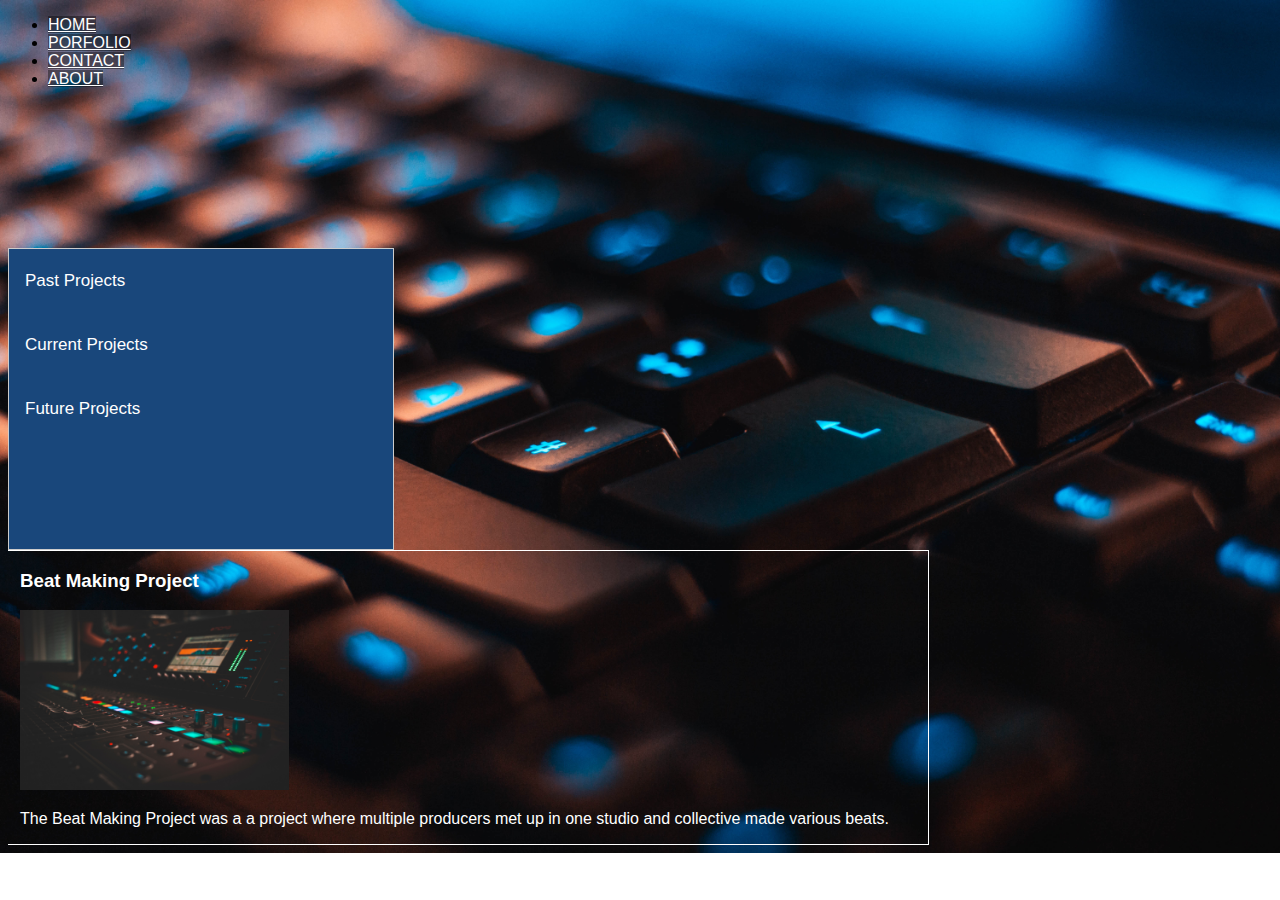
<file: index.html>
<!DOCTYPE html>
<html lang="en">


<head>
    <meta charset="UTF-8">
    <meta http-equiv="X-UA-Compatible" content="IE=edge">
    <meta name="viewport" content="width=device-width, initial-scale=1.0">
    <title>index/home</title>
    <link rel="stylesheet" href="index.css">
    <link rel="stylesheet" href="https://stackpath.bootstrapcdn.com/bootstrap/4.1.3/css/bootstrap.min.css" integrity="sha384-MCw98/SFnGE8fJT3GXwEOngsV7Zt27NXFoaoApmYm81iuXoPkFOJwJ8ERdknLPMO" crossorigin="anonymous">
    
</head>


<meta name="viewport" content="width=device-width, initial-scale=1">



<body>
  <ul class="nav justify-content-center">
        <li class="nav-item">
          <a class="nav-link active" href="index.html">HOME</a>
        </li>
        <li class="nav-item">
          <a class="nav-link" href="porfolio.html">PORFOLIO</a>
        </li>
        <li class="nav-item">
          <a class="nav-link" href="contact.html">CONTACT</a>
        </li>
        <li class="nav-item">
          <a class="nav-link" href="about.html">ABOUT</a>
        </li>
      </ul>

   
        
<h2></h2>
<p></p>
<div class="margin-bottom__small"></div>  
<div class="tab">
  <button class="tablinks" onclick="openCity(event, 'London')" id="defaultOpen">Past Projects</button>
  <button class="tablinks" onclick="openCity(event, 'Paris')">Current Projects</button>
  <button class="tablinks" onclick="openCity(event, 'Tokyo')">Future Projects</button>
</div>

<div id="London" class="tabcontent">
  <h3>Beat Making Project</h3>
  <img src="Studio.jpg" alt="selfie" style="width:30%;">
  <p>The Beat Making Project was a a project where multiple producers met up in one studio and collective made various beats.</p>
</div>

<div id="Paris" class="tabcontent">
  <h3>Developers Intuition</h3>
  <img src="Webdesign.jpg" alt="selfie" style="width:30%;">
  <p>This project consist of me the devoloper freely putting together a website from scratch</p> 
</div>

<div id="Tokyo" class="tabcontent">
  <h3>Project Free-Flow</h3>
  <img src="Question.jpg" alt="selfie" style="width:30%;">
  <p>These will be various projects from beat/sound creation to web design/coding. This project is where i become free to do whats on my mind at that time and moment.</p>
</div>

<script>
function openCity(evt, cityName) {
  var i, tabcontent, tablinks;
  tabcontent = document.getElementsByClassName("tabcontent");
  for (i = 0; i < tabcontent.length; i++) {
    tabcontent[i].style.display = "none";
  }
  tablinks = document.getElementsByClassName("tablinks");
  for (i = 0; i < tablinks.length; i++) {
    tablinks[i].className = tablinks[i].className.replace(" active", "");
  }
  document.getElementById(cityName).style.display = "block";
  evt.currentTarget.className += " active";
}

// Get the element with id="defaultOpen" and click on it
document.getElementById("defaultOpen").click();
</script>


      




 
      <script src="https://code.jquery.com/jquery-3.3.1.slim.min.js" integrity="sha384-q8i/X+965DzO0rT7abK41JStQIAqVgRVzpbzo5smXKp4YfRvH+8abtTE1Pi6jizo" crossorigin="anonymous"></script>
      <script src="https://cdnjs.cloudflare.com/ajax/libs/popper.js/1.14.3/umd/popper.min.js" integrity="sha384-ZMP7rVo3mIykV+2+9J3UJ46jBk0WLaUAdn689aCwoqbBJiSnjAK/l8WvCWPIPm49" crossorigin="anonymous"></script>
      <script src="https://stackpath.bootstrapcdn.com/bootstrap/4.1.3/js/bootstrap.min.js" integrity="sha384-ChfqqxuZUCnJSK3+MXmPNIyE6ZbWh2IMqE241rYiqJxyMiZ6OW/JmZQ5stwEULTy" crossorigin="anonymous"></script>     

</body>




</html>
</file>
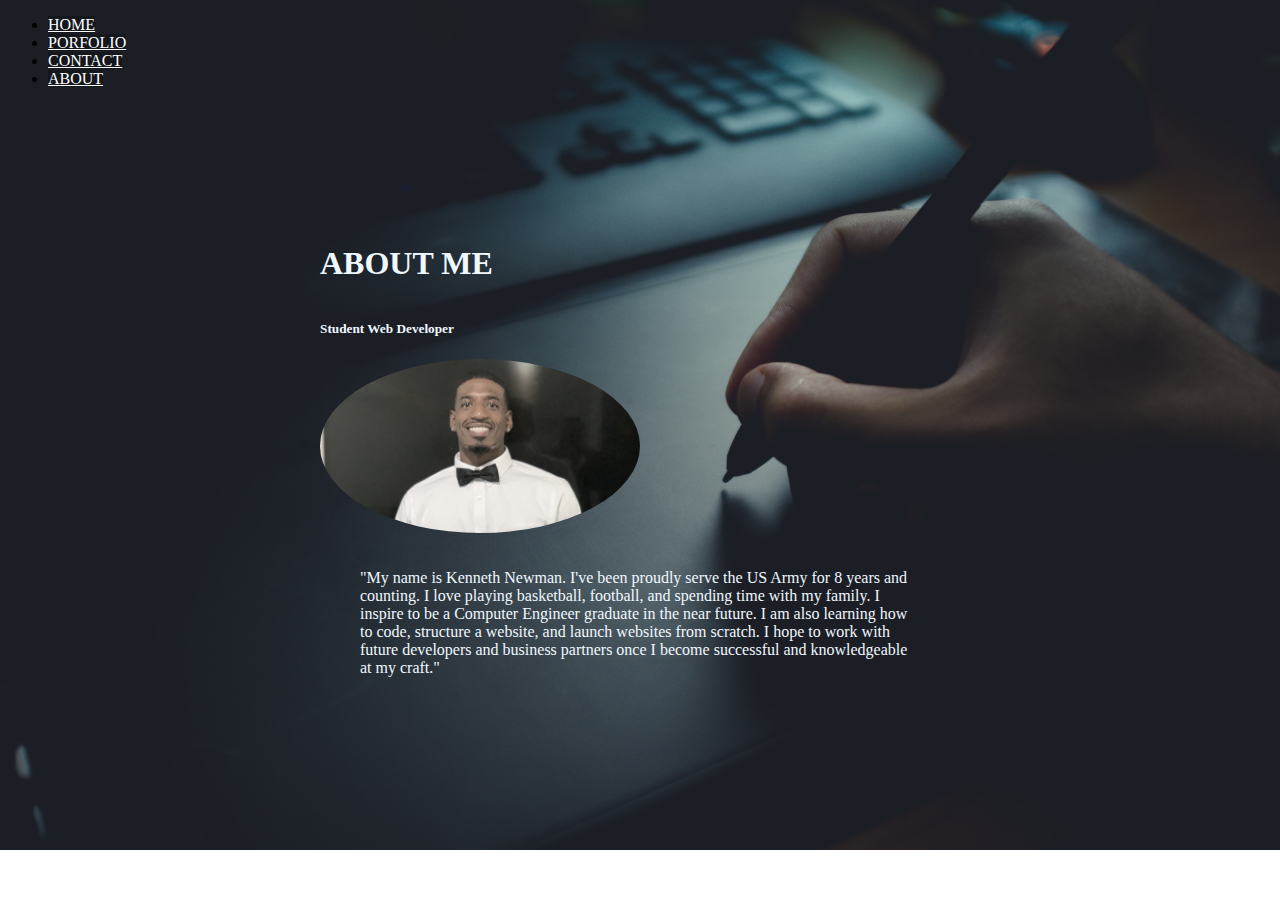
<file: about.html>
<!DOCTYPE html>
<html lang="en">


<head>
    <meta charset="UTF-8">
    <meta http-equiv="X-UA-Compatible" content="IE=edge">
    <meta name="viewport" content="width=device-width, initial-scale=1.0">
    <title>about us</title>
    <link rel="stylesheet" href="about.css">
    <link rel="stylesheet" href="https://stackpath.bootstrapcdn.com/bootstrap/4.1.3/css/bootstrap.min.css" integrity="sha384-MCw98/SFnGE8fJT3GXwEOngsV7Zt27NXFoaoApmYm81iuXoPkFOJwJ8ERdknLPMO" crossorigin="anonymous">

</head>






<body>
  <ul class="nav justify-content-center">
        <li class="nav-item">
          <a class="nav-link active" href="index.html">HOME</a>
        </li>
        <li class="nav-item">
          <a class="nav-link" href="porfolio.html">PORFOLIO</a>
        </li>
        <li class="nav-item">
          <a class="nav-link" href="contact.html">CONTACT</a>
        </li>
        <li class="nav-item">
          <a class="nav-link" href="about.html">ABOUT</a>
        </li>
      </ul>
      <div class="about">
            <div class="main">
              <article>
                <h1 class="bigger">ABOUT ME </h1>
                <h5>Student Web Developer</h5>
                <img src="selfie.jpg" alt="selfie" style="width:50%;">
                <div class="margin-bottom__small"></div>             
                <blockquote>
                  "My name is Kenneth Newman. 
                  I've been proudly serve the US Army for 8 years and counting. I love playing 
                  basketball, football, and spending time with my family. 
                  I inspire to be a Computer Engineer graduate in the near future. I am also 
                  learning how to code, structure a website, and launch websites from scratch. 
                  I hope to work with future developers and business partners once I become 
                  successful and knowledgeable at my craft."                 
                </blockquote>
              </article>
            </div>
      </div>

      <script src="https://code.jquery.com/jquery-3.3.1.slim.min.js" integrity="sha384-q8i/X+965DzO0rT7abK41JStQIAqVgRVzpbzo5smXKp4YfRvH+8abtTE1Pi6jizo" crossorigin="anonymous"></script>
      <script src="https://cdnjs.cloudflare.com/ajax/libs/popper.js/1.14.3/umd/popper.min.js" integrity="sha384-ZMP7rVo3mIykV+2+9J3UJ46jBk0WLaUAdn689aCwoqbBJiSnjAK/l8WvCWPIPm49" crossorigin="anonymous"></script>
      <script src="https://stackpath.bootstrapcdn.com/bootstrap/4.1.3/js/bootstrap.min.js" integrity="sha384-ChfqqxuZUCnJSK3+MXmPNIyE6ZbWh2IMqE241rYiqJxyMiZ6OW/JmZQ5stwEULTy" crossorigin="anonymous"></script>

</body>




</html>
</file>
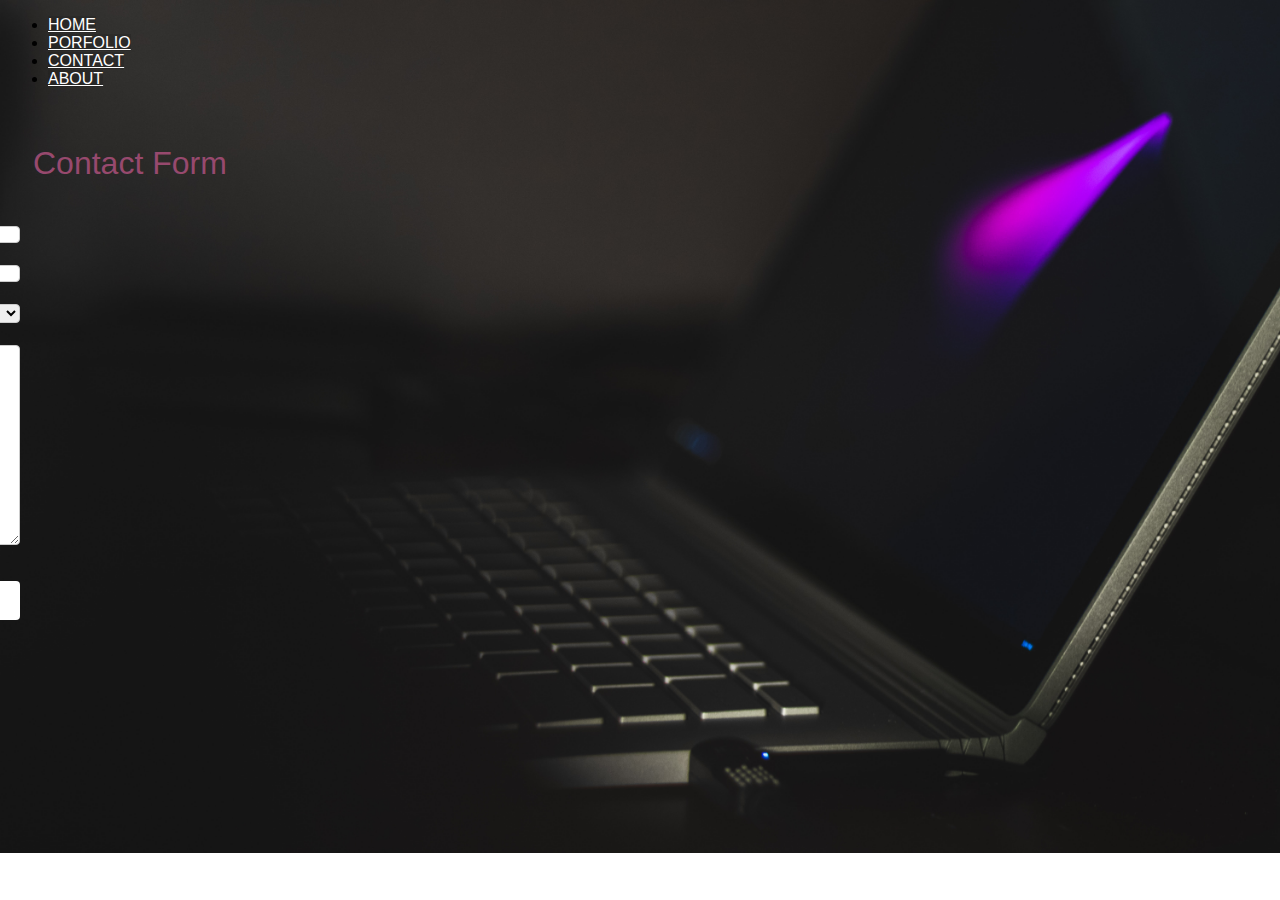
<file: contact.html>
<!DOCTYPE html>
<html lang="en">


<head>
    <meta charset="UTF-8">
    <meta http-equiv="X-UA-Compatible" content="IE=edge">
    <meta name="viewport" content="width=device-width, initial-scale=1.0">
    <title>Document</title>
    <link rel="stylesheet" href="contact.css">
    <link rel="stylesheet" href="https://stackpath.bootstrapcdn.com/bootstrap/4.1.3/css/bootstrap.min.css" integrity="sha384-MCw98/SFnGE8fJT3GXwEOngsV7Zt27NXFoaoApmYm81iuXoPkFOJwJ8ERdknLPMO" crossorigin="anonymous">

</head>






<body>
  <ul class="nav justify-content-center">
        <li class="nav-item">
          <a class="nav-link active" href="index.html">HOME</a>
        </li>
        <li class="nav-item">
          <a class="nav-link" href="porfolio.html">PORFOLIO</a>
        </li>
        <li class="nav-item">
          <a class="nav-link" href="contact.html">CONTACT</a>
        </li>
        <li class="nav-item">
          <a class="nav-link" href="about.html">ABOUT</a>
        </li>
      </ul>
      
      
<div class="contact-form">Contact Form</div>
<div class="container">
  <form class="form-fitter" action="/action_page.php">
    <label for="fname">First Name</label>
    <input type="text" id="fname" name="firstname" placeholder="Your name..">

    <label for="lname">Last Name</label>
    <input type="text" id="lname" name="lastname" placeholder="Your last name..">

    <label for="country">Country</label>
    <select id="country" name="country">
      <option value="usa">USA</option>
      <option value="canada">Canada</option>
      <option value="australia">Australia</option>
      
      
    </select>

    <label for="subject">Subject</label>
    <textarea id="subject" name="subject" placeholder="Write something.." style="height:200px"></textarea>
    <div class="margin-bottom__small"></div>  
    <input type="submit" value="Submit">
  </form>
</div>

<script src="https://code.jquery.com/jquery-3.3.1.slim.min.js" integrity="sha384-q8i/X+965DzO0rT7abK41JStQIAqVgRVzpbzo5smXKp4YfRvH+8abtTE1Pi6jizo" crossorigin="anonymous"></script>
<script src="https://cdnjs.cloudflare.com/ajax/libs/popper.js/1.14.3/umd/popper.min.js" integrity="sha384-ZMP7rVo3mIykV+2+9J3UJ46jBk0WLaUAdn689aCwoqbBJiSnjAK/l8WvCWPIPm49" crossorigin="anonymous"></script>
<script src="https://stackpath.bootstrapcdn.com/bootstrap/4.1.3/js/bootstrap.min.js" integrity="sha384-ChfqqxuZUCnJSK3+MXmPNIyE6ZbWh2IMqE241rYiqJxyMiZ6OW/JmZQ5stwEULTy" crossorigin="anonymous"></script>

</body>




</html>
</file>
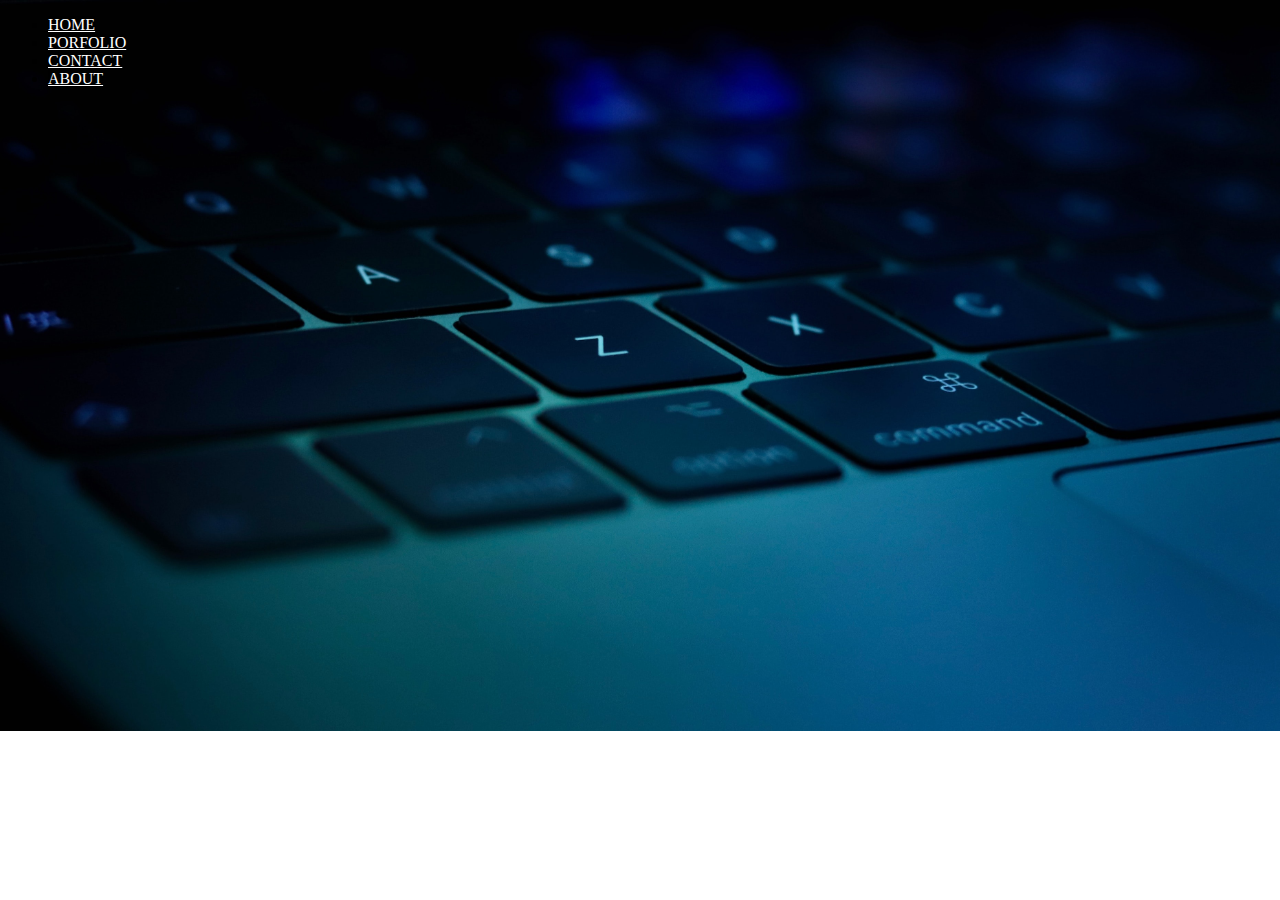
<file: porfolio.html>
<!DOCTYPE html>
<html lang="en">


<head>
    <meta charset="UTF-8">
    <meta http-equiv="X-UA-Compatible" content="IE=edge">
    <meta name="viewport" content="width=device-width, initial-scale=1.0">
    <title>Document</title>
    <link rel="stylesheet" href="porfolio.css">
    <link rel="stylesheet" href="https://stackpath.bootstrapcdn.com/bootstrap/4.1.3/css/bootstrap.min.css" integrity="sha384-MCw98/SFnGE8fJT3GXwEOngsV7Zt27NXFoaoApmYm81iuXoPkFOJwJ8ERdknLPMO" crossorigin="anonymous">

</head>






<body>
  <ul class="nav justify-content-center">
        <li class="nav-item">
          <a class="nav-link active" href="index.html">HOME</a>
        </li>
        <li class="nav-item">
          <a class="nav-link" href="porfolio.html">PORFOLIO</a>
        </li>
        <li class="nav-item">
          <a class="nav-link" href="contact.html">CONTACT</a>
        </li>
        <li class="nav-item">
          <a class="nav-link" href="about.html">ABOUT</a>
        </li>
      </ul>
      
      
      <script src="https://code.jquery.com/jquery-3.3.1.slim.min.js" integrity="sha384-q8i/X+965DzO0rT7abK41JStQIAqVgRVzpbzo5smXKp4YfRvH+8abtTE1Pi6jizo" crossorigin="anonymous"></script>
<script src="https://cdnjs.cloudflare.com/ajax/libs/popper.js/1.14.3/umd/popper.min.js" integrity="sha384-ZMP7rVo3mIykV+2+9J3UJ46jBk0WLaUAdn689aCwoqbBJiSnjAK/l8WvCWPIPm49" crossorigin="anonymous"></script>
<script src="https://stackpath.bootstrapcdn.com/bootstrap/4.1.3/js/bootstrap.min.js" integrity="sha384-ChfqqxuZUCnJSK3+MXmPNIyE6ZbWh2IMqE241rYiqJxyMiZ6OW/JmZQ5stwEULTy" crossorigin="anonymous"></script>

</body>




</html>
</file>
<file: index.css>
body {
  background-image:url(CPU2.jpg);
  background-size:100%;
  background-repeat:no-repeat;
  height: 100%;
  width: 100%;
}

.nav-link{
  background-color: #00000061;
  color: white;
}




body {font-family: "Lato", sans-serif;}

/* Style the tab */
.tab {
  float: left;
  border: 1px solid #ccc;
  background-color: #19477b;
  width: 30%;
  height: 300px;
}

/* Style the buttons inside the tab */
.tab button {
  display: block;
  background-color: inherit;
  color: white;
  padding: 22px 16px;
  width: 100%;
  border: none;
  outline: none;
  text-align: left;
  cursor: pointer;
  transition: 0.3s;
  font-size: 17px;
}

/* Change background color of buttons on hover */
.tab button:hover {
  background-color: #ddd;
}

/* Create an active/current "tab button" class */
.tab button.active {
  background-color: #ccc;
}

/* Style the tab content */
.tabcontent {
  float: left;
  padding: 0px 12px;
  border: 1px solid rgb(255, 255, 255);
  width: 70%;
  border-left: none;
  height: 300;
  color: white;
}

.tab button.active {
  background-color:#19477b;
}

.margin-bottom__small {
  margin-bottom: 10rem;
}
</file>
<file: about.css>
body {
    background-image:url(contactus.jpg);
    background-size:100%;
    background-repeat:no-repeat;
    height: 100%;
    width: 100%;
}
  
.about {
    color: aliceblue;
}


.about {
  position: absolute;
  top: 50%;
  left: 50%;
  transform: translate(-50%, -50%);
}

h1.bigger {
  line-height: 2.2;
}

img {
  -webkit-filter: grayscale(50%); /* Safari 6.0 - 9.0 */
  filter: grayscale(50%);
  border-radius: 50%;
}

.margin-bottom__small {
  margin-bottom: 2rem;
}


.nav-link{
  background-color: #0000003b;
  color: white;
}
</file>
<file: contact.css>
body {
    background-image:url(CPU.jpg);
    background-size:100%;
    background-repeat:no-repeat;
    height: 100%;
    width: 100%;
}
  
body {font-family: Arial, Helvetica, sans-serif;}
* {box-sizing: border-box;}

input[type=text], select, textarea {
  width: 100%;
  padding: 0px;
  border: 1px solid #ccc;
  border-radius: 4px;
  box-sizing: border-box;
  margin-top: 0px;
  margin-bottom: 4px;
  resize: vertical;
}

input[type=submit] {
  background-color: #ffffff;
  color: rgb(0, 0, 0);
  padding: 12px 20px;
  border: none;
  border-radius: 4px;
  cursor: pointer;
}

input[type=submit]:hover {
  background-color: #45a049;
}

.container {
  border-radius: 49px;
  background-color: #00000000;
  padding: 18px;
 
}

.contact-form {
  margin-bottom: 0.5rem;
  margin-top: 3.5rem;
  font-family: inherit;
  font-weight: 500;
  line-height: 1.2;
  margin-right: auto;
  margin-left: 25px;
  color: rgb(151, 73, 110);
  font-size: 2rem;
}

label{
  color: rgb(255, 255, 255);
}

.form-fitter {
  width: 100%; 
  display: grid;
  place-content: baseline;
  padding-right: 20px;
  padding-left: 15px;
  margin-right: auto;
  margin-left: -200px;
}

.margin-bottom__small {
  margin-bottom: 2rem;
}

.nav-link{
  background-color: #00000017;
  color: white;
}
</file>
<file: porfolio.css>
body {
    background-image:url(CPU3.jpg);
    background-size:100%;
    background-repeat:no-repeat;
    height: 100%;
    width: 100%;
  
}
  
.nav-link{
    background-color: #00000061;
    color: white;
  }
</file>
